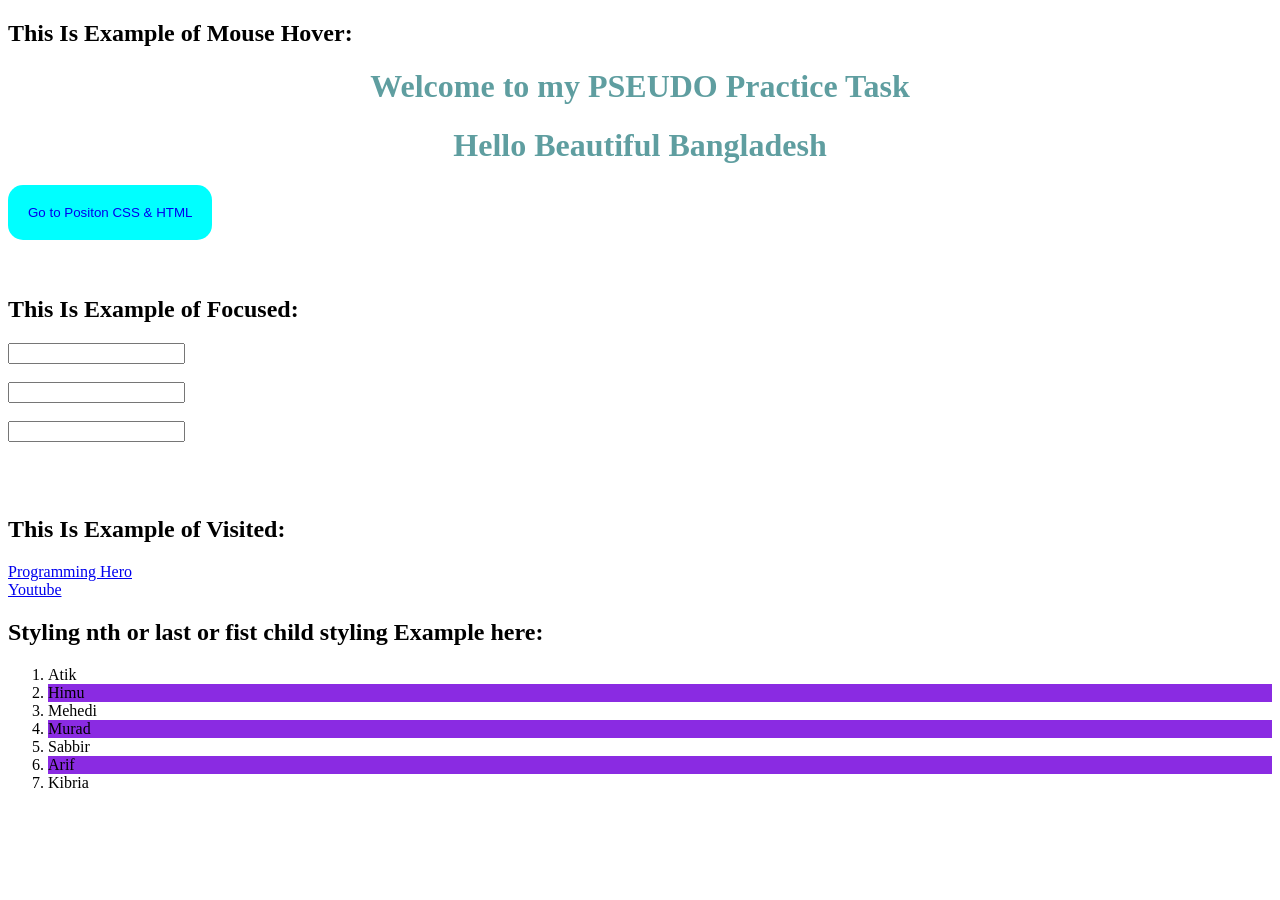
<file: index.html>
<!DOCTYPE html>
<html lang="en">
<head>
    <meta charset="UTF-8">
    <meta name="viewport" content="width=device-width, initial-scale=1.0">
    <title>Pseudo Position</title>
    <link rel="stylesheet" href="./Styles/style.css">


</head>
<body>
    <!-- Mouse hover Example Start Here -->
    <h2>This Is Example of Mouse Hover:</h2>    
    <h1>Welcome to my PSEUDO Practice Task</h1>
    <h1>Hello Beautiful Bangladesh </h1>
        <!-- Mouse hover Example End Here -->
         
        <button><a href="position.html">Go to Positon CSS & HTML</a></button>
        <br><br>
<br>
            <!-- Focused Example Start Here -->
    <h2>This Is Example of Focused:</h2>
    <input type="text"><br><br>
    <input type="text"><br><br>
    <input type="text"><br><br>
    <br><br>
    <!-- Focused Example End Here -->

    <!-- Visited Example Start Here -->
    <h2>This Is Example of Visited:</h2>
     <a href="https://www.programming-hero.com/" target="_blank">Programming Hero</a>
<br>
     <a href="https://www.youtube.com/" target="_blank">Youtube</a>

        <!-- Visited Example End Here -->
<br>
<!-- nth child styling start here -->
<h2>Styling nth or last or fist child styling Example here:</h2>

<ol>
    <li>Atik</li>
    <li>Himu</li>
    <li>Mehedi</li>
    <li>Murad</li>
    <li>Sabbir</li>
    <li>Arif</li>
    <li>Kibria</li>
</ol>




    </body>
</html>
</file>
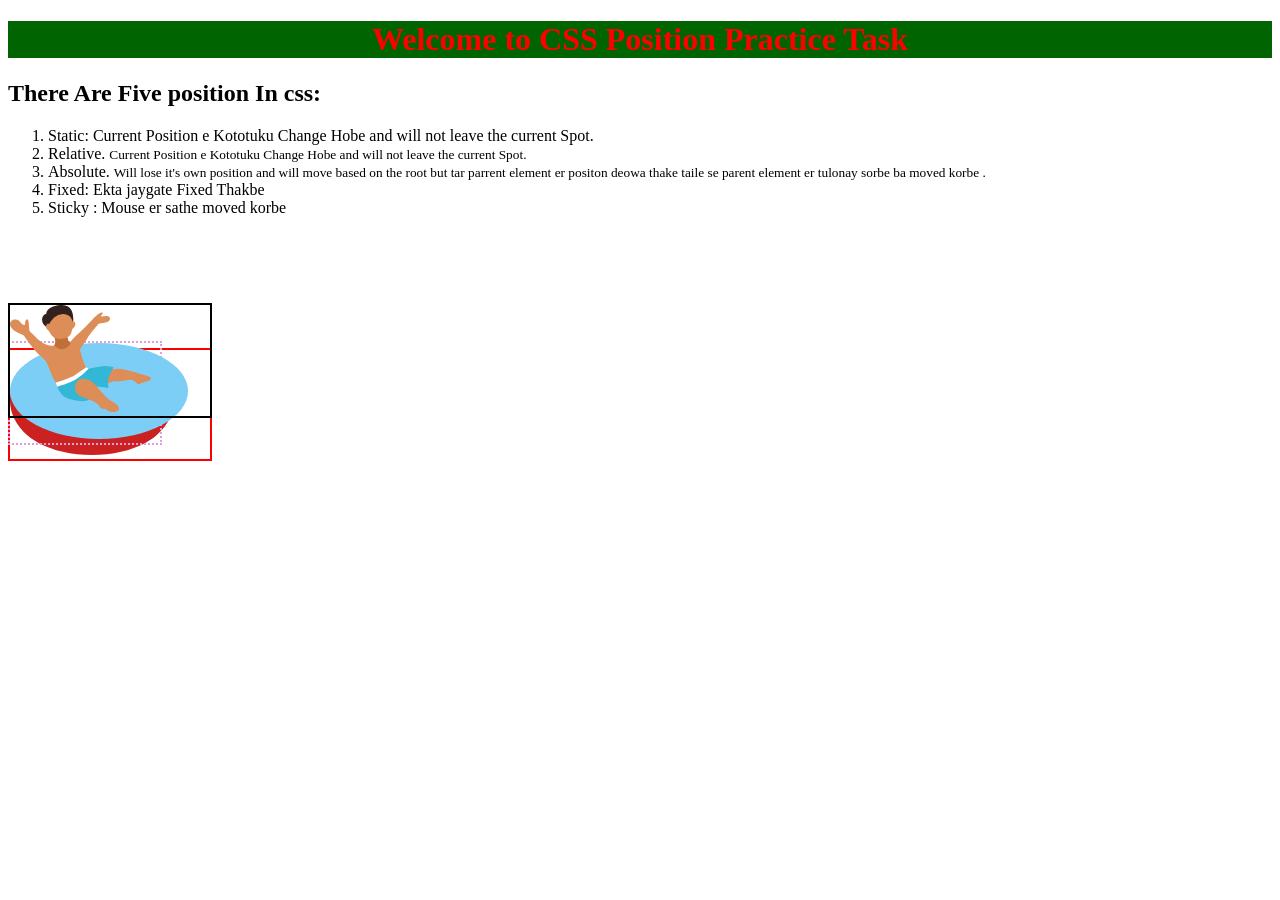
<file: position.html>
<!DOCTYPE html>
<html lang="en">
<head>
    <meta charset="UTF-8">
    <meta name="viewport" content="width=device-width, initial-scale=1.0">
    <title>Positioning CSS Class Practice</title>
    <link rel="stylesheet" href="/Styles/position.css">
</head>
<body>

    <h1>Welcome to CSS Position Practice Task</h1>
    <h2>There Are Five position In css:</h2>
    <ol>
        <!-- Flow Related -->
        <li>Static: Current Position e Kototuku Change Hobe and will not leave the current Spot.</li>
        <li>Relative. <small>Current Position e Kototuku Change Hobe and will not leave the current Spot. </small></li>
        <li>Absolute. <small>Will lose it's own position and will move based on the root but tar parrent element er positon deowa thake taile se parent element er tulonay sorbe ba moved korbe .</small></li>
        <!-- Scroll Related -->
        <li>Fixed: Ekta jaygate Fixed Thakbe</li>
        <li>Sticky : Mouse er sathe moved korbe </li>
    </ol>

    <div class="swim-container">
        <div class="box boy">
            <img src="swim/boy.svg" alt="">
        </div>
        <div class="box ring">
            <img src="swim/ring.svg" alt="">
        </div>
        <div class="box water">
            <img src="swim/water.svg" alt="">
        </div>



    </div>
    
</body>
</html>
</file>
<file: Styles/style.css>
h1{
    color: cadetblue;
    text-align: center;
}
h1:hover{
    background-color: darkgoldenrod;
    color: black;

}
/* Focused Example Start Here */
input{
    /* border: none; */
}
input:focus{
    color: red;
    border: 5px Solid greenyellow;
    padding-left: 25px;
    outline: 0;
}
/* Focused Example End Here */


/* Visited Example Start Here */
a:visited{
    color:black;
}
/* Visited Example End Here */

/* Styling nth or last or fist child styling Start here */

/* first child styling */
/* li:last-child{
    background-color: aqua;
    color: red;
} */
/* last child styling */
/* li:first-child{
    color:green;
    background-color: black;
} */

/* Even number styling */
/* li:nth-child(2n){
    background-color: blue;
} */


/* Odd Number Styling */
li:nth-child(2n+2){
    background-color: blueviolet;
}
li:nth-child(2n+2):hover{
    background-color: red;
}

/* Styling nth or last or fist child styling End here */
button{
    background-color: aqua;
    padding: 20px;
    border: none;
    border-radius: 15px;
    color: Red;
    text-align: center;
}
button a{
    text-decoration: none;
}
button a:visited{
    color: red;
}
</file>
<file: Styles/position.css>
h1{
    background-color: darkgreen;
    color: red;
    text-align: center;

}
h1:hover{
    background-color: red;
    color: darkgreen;
    text-align: left;
}

.box{
    border: 2px dotted plum;
    width: 200px;
    
}

  /* tulonamulok=relative  nijer jayga ta kokhonoi charbe na*/ 
/* .ring{
    position: relative;
    top: 20px;
    left: 50px;      
} */
  /* nijer jayga thakbe na    tar ager tulonay sorbe mean overall site e root er tulonay*/
/* .ring{
    position: absolute;
    top:40px;
} */

.box{
    position: relative;
}
.boy{
    top: 70px;
    border: 2px solid black;
    z-index: 10;
}

.water{
    top: -120px;
    z-index: 5;
    width: 150px;
    /* border: 2 px solid pink; */
}
.ring
{

    z-index: ;
    border: 2px solid red;
}
</file>
